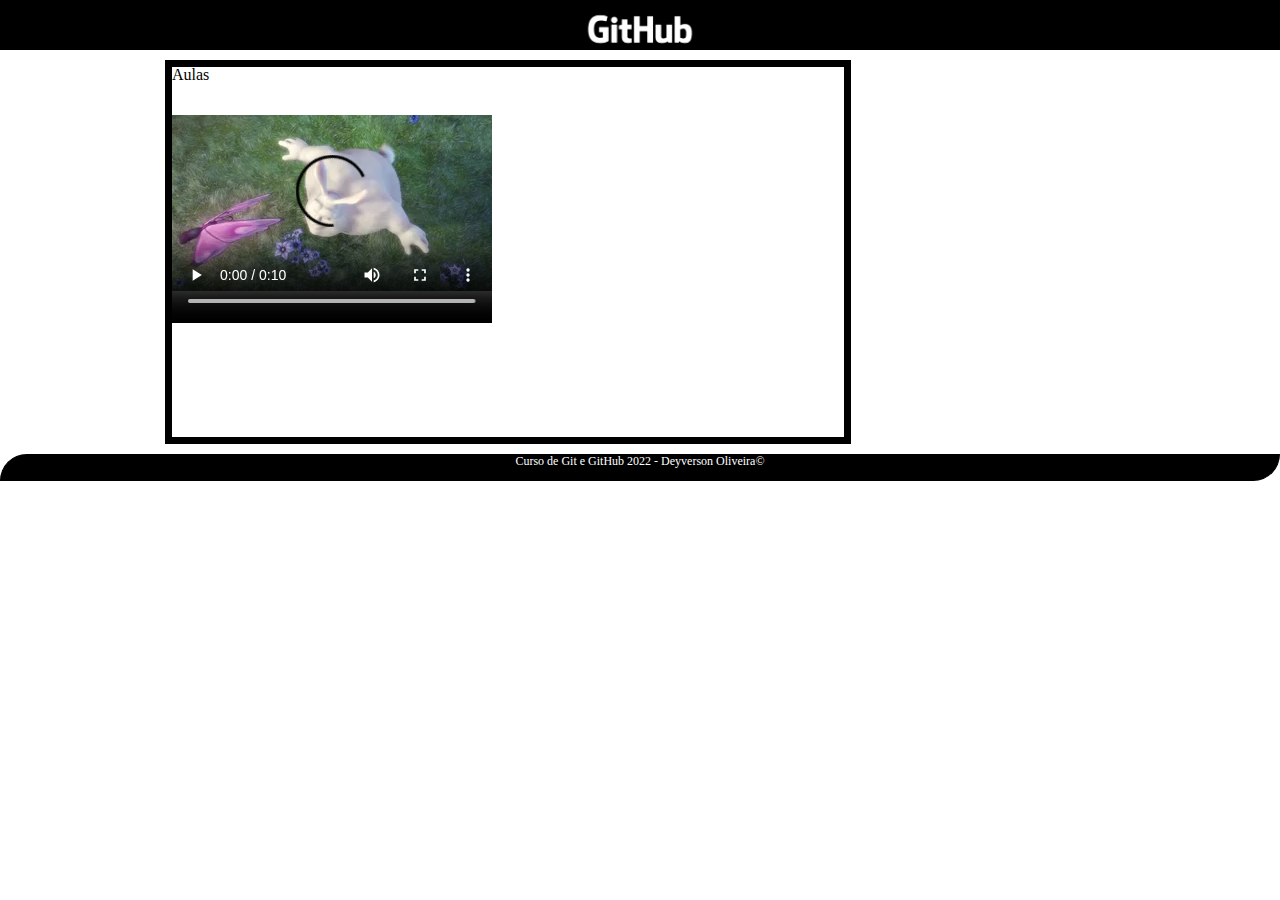
<file: aulas.html>
<!DOCTYPE html>
<html lang="pt-br">

<head>
    <meta charset="UTF-8">
    <meta http-equiv="X-UA-Compatible" content="IE=edge">
    <meta name="viewport" content="width=device-width, initial-scale=1.0">
    <title>CursoGit-GitHub</title>
    <link rel="stylesheet" href="css/style.css">
    <link rel="stylesheet" href="css/reset.css">
</head>

<body>

    <header>
        <div id="logo">
            <img src="logos/GitHub_Logo_White.png" width="120">
        </div>

        
           
        
    </header>

    <main>

        
        <section id="area-principal">
            <h1>Aulas</h1>
            <video width="320" height="240" controls>
                <source src="videos/mov_bbb.mp4">
              </video>
          </section>
         
        </main>
        
        <footer>
              <p id="texto-rodape">Curso de Git e GitHub 2022 - Deyverson Oliveira&copy </p>
        </footer>
  
      
  </body>
  </html>
</file>
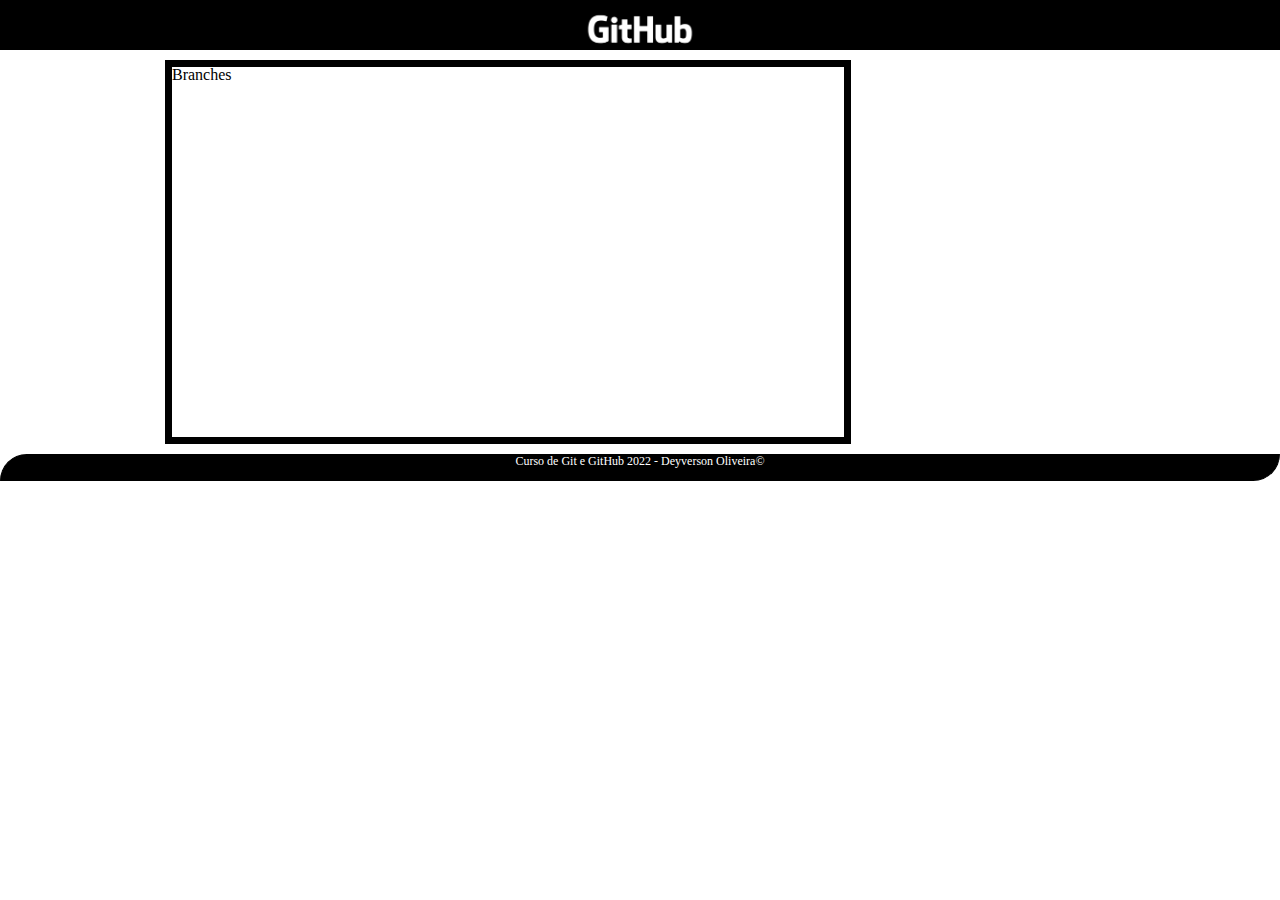
<file: branches.html>
<!DOCTYPE html>
<html lang="pt-br">

<head>
    <meta charset="UTF-8">
    <meta http-equiv="X-UA-Compatible" content="IE=edge">
    <meta name="viewport" content="width=device-width, initial-scale=1.0">
    <title>CursoGit-GitHub</title>
    <link rel="stylesheet" href="css/style.css">
    <link rel="stylesheet" href="css/reset.css">
</head>

<body>

    <header>
        <div id="logo">
            <img src="logos/GitHub_Logo_White.png" width="120">
        </div>

        
           
        
    </header>

    <main>

        
        <section id="area-principal">
            <h1>Branches</h1>
          </section>
         
        </main>
        
        <footer>
              <p id="texto-rodape">Curso de Git e GitHub 2022 - Deyverson Oliveira&copy </p>
        </footer>
  
      
  </body>
  </html>
</file>
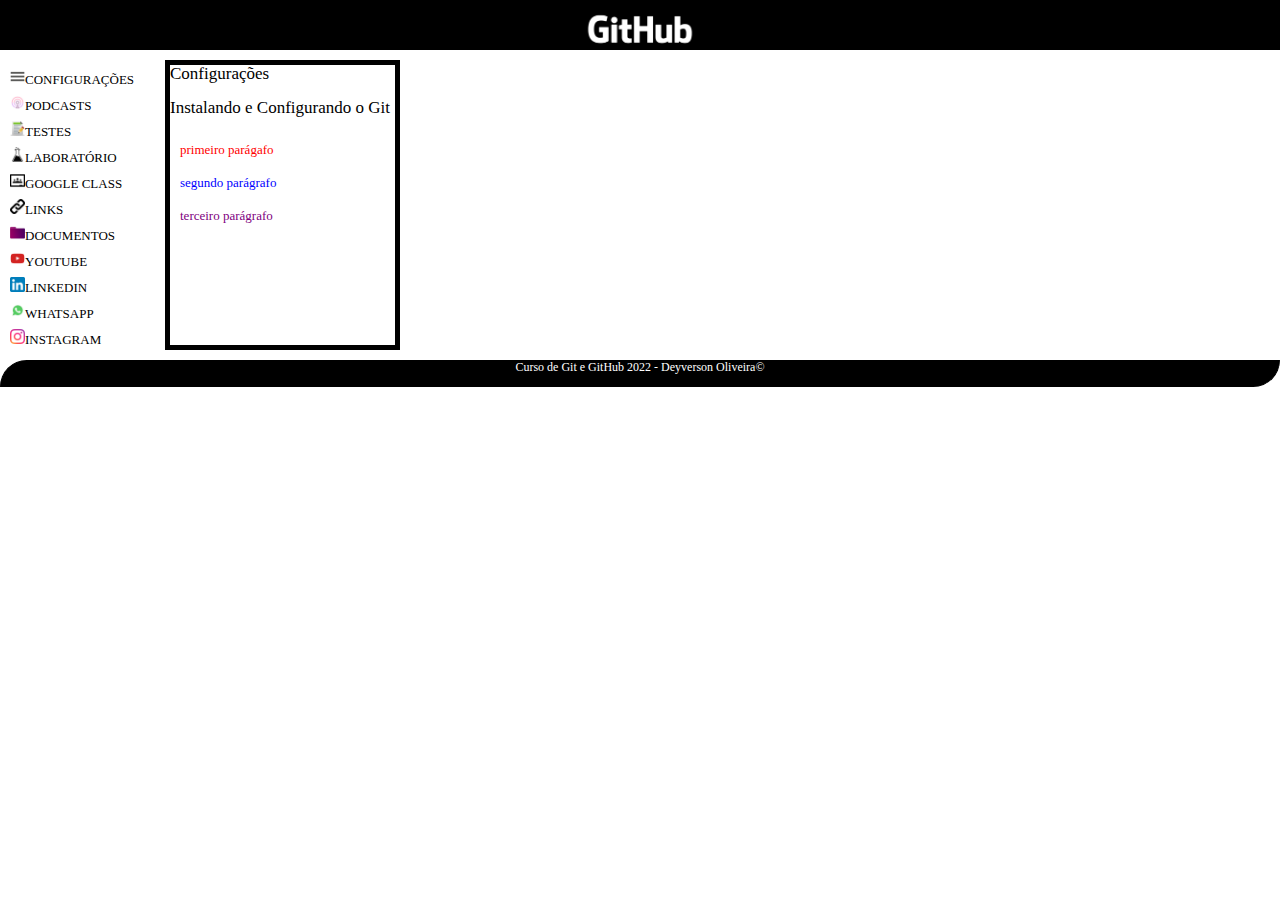
<file: configuracoes.html>
<!DOCTYPE html>
<html lang="pt-br">

<head>
    <meta charset="UTF-8">
    <meta http-equiv="X-UA-Compatible" content="IE=edge">
    <meta name="viewport" content="width=device-width, initial-scale=1.0">
    <title>CursoGit-GitHub</title>
    <link rel="stylesheet" href="css/style.css">
    <link rel="stylesheet" href="css/reset.css">
</head>

<body>

    <header>
        <div id="logo">
            <img src="logos/GitHub_Logo_White.png" width="120">
        </div>




    </header>

    <main>

        <section id="menu-lateral">
            <nav>
                <ul>

                <li><a href="configuracoes.html"><img src="logos/menu.png" width="15">Configurações</li>
               
                <li><a href="podcasts.html"><img src="logos/podcasts.png" width="15">Podcasts</li>
                <li><a href="testes.html"><img src="logos/tests.png" width="15">Testes</li>
                <li><a href="laboratorio.html"><img src="logos/lab.png" width="15">Laboratório</li>
                <li><a href="googlesala.html"><img src="logos/google_sala.png" width="15">Google Class</li>
                <li><a href="links.html"><img src="logos/links.png" width="15">Links</li>
                <li><a href="documentos.html"><img src="logos/documentos.png" width="15">Documentos</li>
                <li><a href="youtube.html"><img src="logos/youtube.png" width="15">YouTube</li>
                <li><a href="linkedin.html"><img src="logos/linkedin.png" width="15">Linkedin</li>
                <li><a href="whatsapp.html"><img src="logos/Whatsapp.png" width="15">Whatsapp</li>
                <li><a href="instagram.html"><img src="logos/Instagram.png" width="15">Instagram</li>
                
                </a>

            </ul>
            </nav>   
        </section>

        <section class="area-principal1">
            <h1>Configurações</h1>
<br>
            <h1>Instalando e Configurando o Git</h1>
            <br>
            <p class="vermelho" >primeiro parágafo</p>
            <p class="azul">segundo parágrafo</p>
            <p class="roxo">terceiro parágrafo</p>
        </section>

    </main>

    <footer>
        <p id="texto-rodape">Curso de Git e GitHub 2022 - Deyverson Oliveira&copy </p>
    </footer>


</body>

</html>
</file>
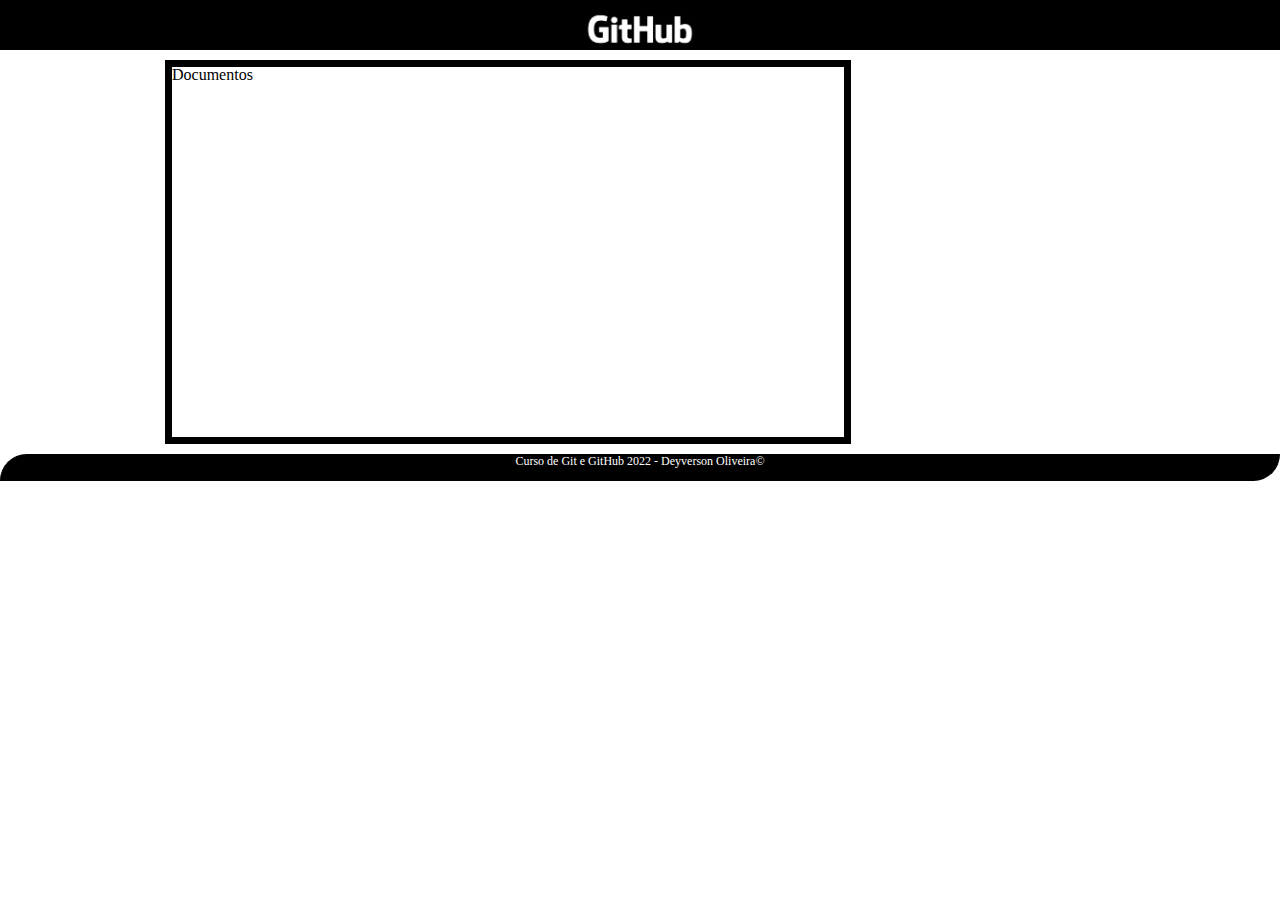
<file: documentos.html>
<!DOCTYPE html>
<html lang="pt-br">

<head>
    <meta charset="UTF-8">
    <meta http-equiv="X-UA-Compatible" content="IE=edge">
    <meta name="viewport" content="width=device-width, initial-scale=1.0">
    <title>CursoGit-GitHub</title>
    <link rel="stylesheet" href="css/style.css">
    <link rel="stylesheet" href="css/reset.css">
</head>

<body>

    <header>
        <div id="logo">
            <img src="logos/GitHub_Logo_White.png" width="120">
        </div>

        
           
        
    </header>

    <main>

        
        <section id="area-principal">
            <h1>Documentos</h1>
          </section>
         
        </main>
        
        <footer>
              <p id="texto-rodape">Curso de Git e GitHub 2022 - Deyverson Oliveira&copy </p>
        </footer>
  
      
  </body>
  </html>
</file>
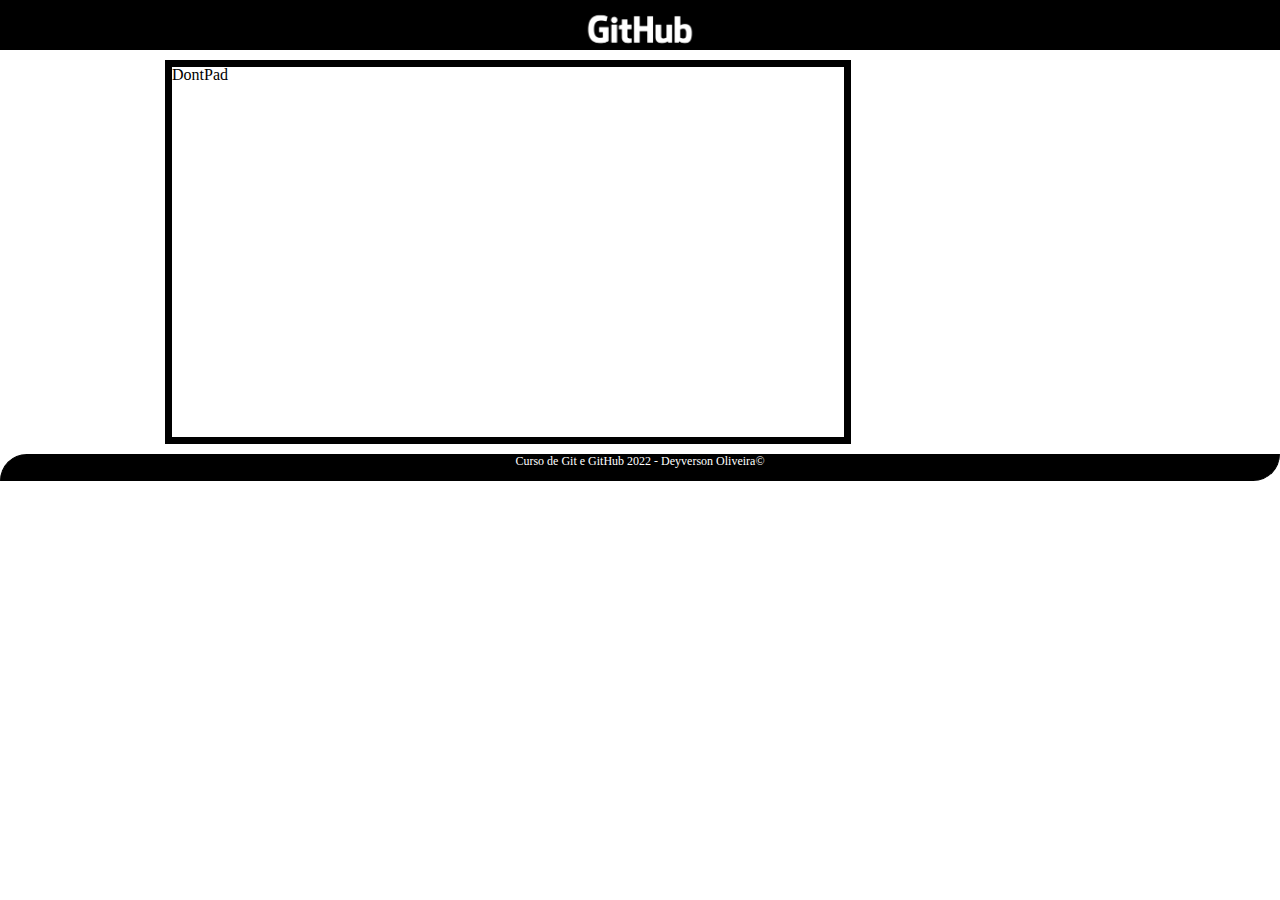
<file: dontpad.html>
<!DOCTYPE html>
<html lang="pt-br">

<head>
    <meta charset="UTF-8">
    <meta http-equiv="X-UA-Compatible" content="IE=edge">
    <meta name="viewport" content="width=device-width, initial-scale=1.0">
    <title>CursoGit-GitHub</title>
    <link rel="stylesheet" href="css/style.css">
    <link rel="stylesheet" href="css/reset.css">
</head>

<body>

    <header>
        <div id="logo">
            <img src="logos/GitHub_Logo_White.png" width="120">
        </div>

        
           
        
    </header>

    <main>

        
        <section id="area-principal">
            <h1>DontPad</h1>
          </section>
         
        </main>
        
        <footer>
              <p id="texto-rodape">Curso de Git e GitHub 2022 - Deyverson Oliveira&copy </p>
        </footer>
  
      
  </body>
  </html>
</file>
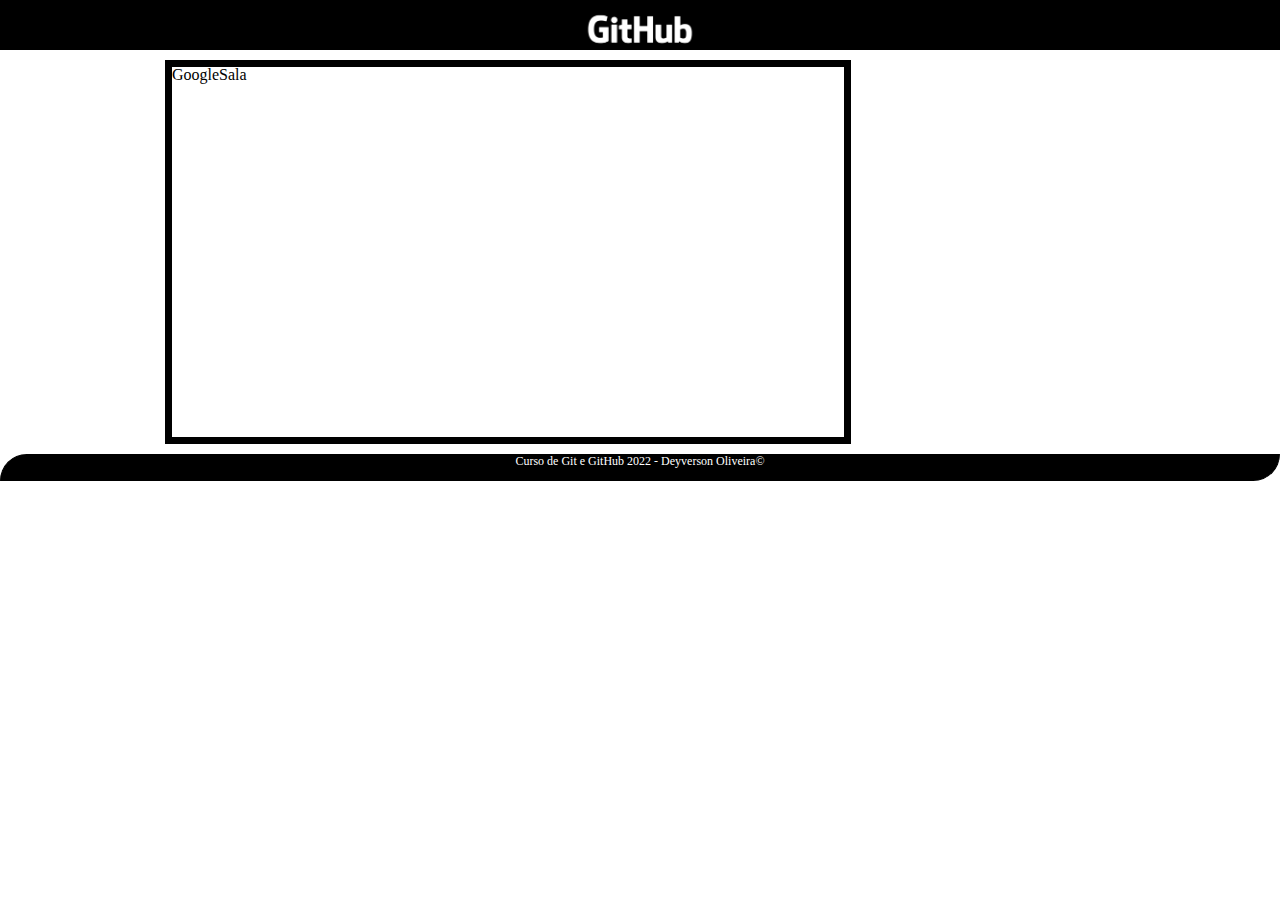
<file: googlesala.html>
<!DOCTYPE html>
<html lang="pt-br">

<head>
    <meta charset="UTF-8">
    <meta http-equiv="X-UA-Compatible" content="IE=edge">
    <meta name="viewport" content="width=device-width, initial-scale=1.0">
    <title>CursoGit-GitHub</title>
    <link rel="stylesheet" href="css/style.css">
    <link rel="stylesheet" href="css/reset.css">
</head>

<body>

    <header>
        <div id="logo">
            <img src="logos/GitHub_Logo_White.png" width="120">
        </div>

        
           
        
    </header>

    <main>

        
        <section id="area-principal">
            <h1>GoogleSala</h1>
          </section>
         
        </main>
        
        <footer>
              <p id="texto-rodape">Curso de Git e GitHub 2022 - Deyverson Oliveira&copy </p>
        </footer>
  
      
  </body>
  </html>
</file>
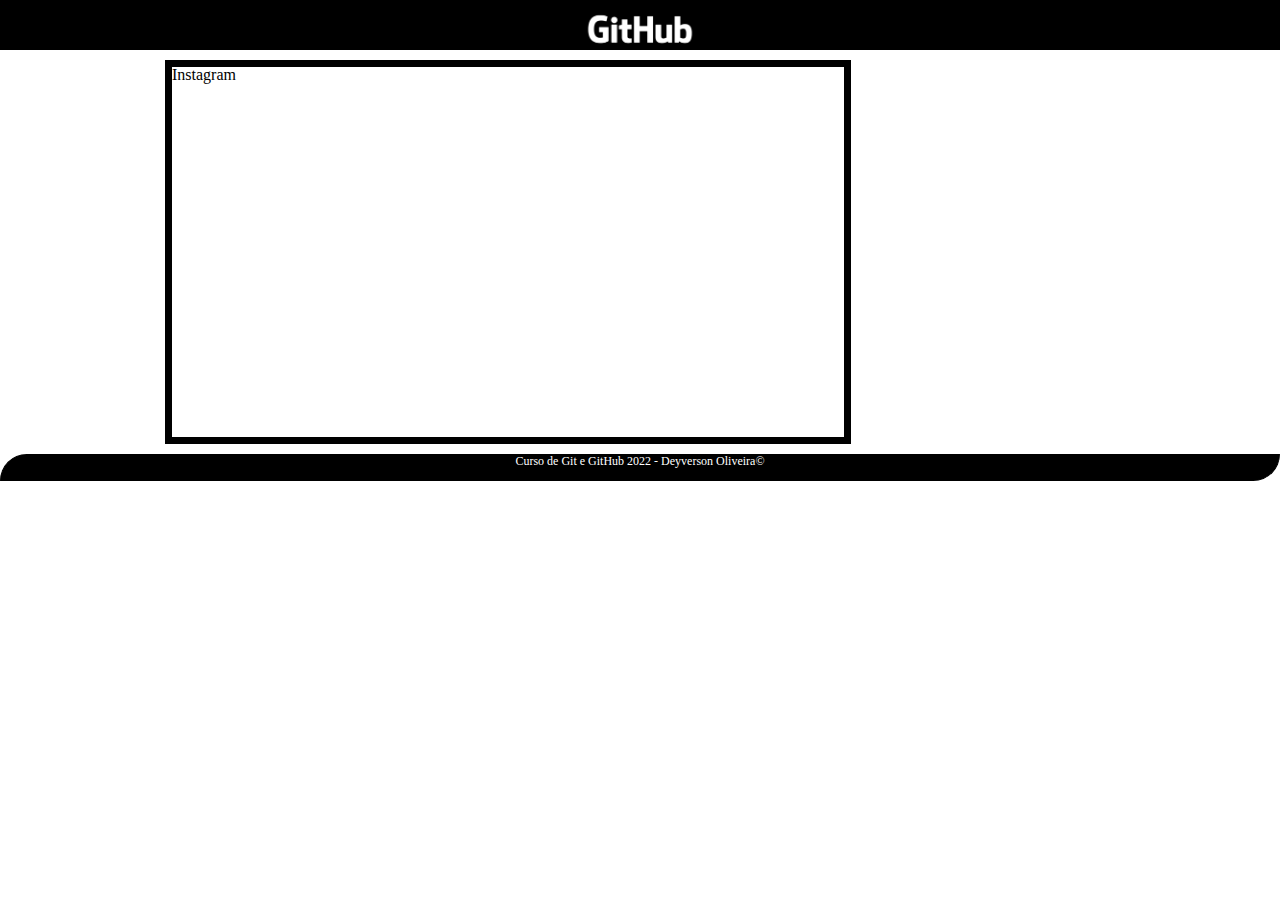
<file: instagram.html>
<!DOCTYPE html>
<html lang="pt-br">

<head>
    <meta charset="UTF-8">
    <meta http-equiv="X-UA-Compatible" content="IE=edge">
    <meta name="viewport" content="width=device-width, initial-scale=1.0">
    <title>CursoGit-GitHub</title>
    <link rel="stylesheet" href="css/style.css">
    <link rel="stylesheet" href="css/reset.css">
</head>

<body>

    <header>
        <div id="logo">
            <img src="logos/GitHub_Logo_White.png" width="120">
        </div>

        
           
        
    </header>

    <main>

        
        <section id="area-principal">
            <h1>Instagram</h1>
          </section>
         
        </main>
        
        <footer>
              <p id="texto-rodape">Curso de Git e GitHub 2022 - Deyverson Oliveira&copy </p>
        </footer>
  
      
  </body>
  </html>
</file>
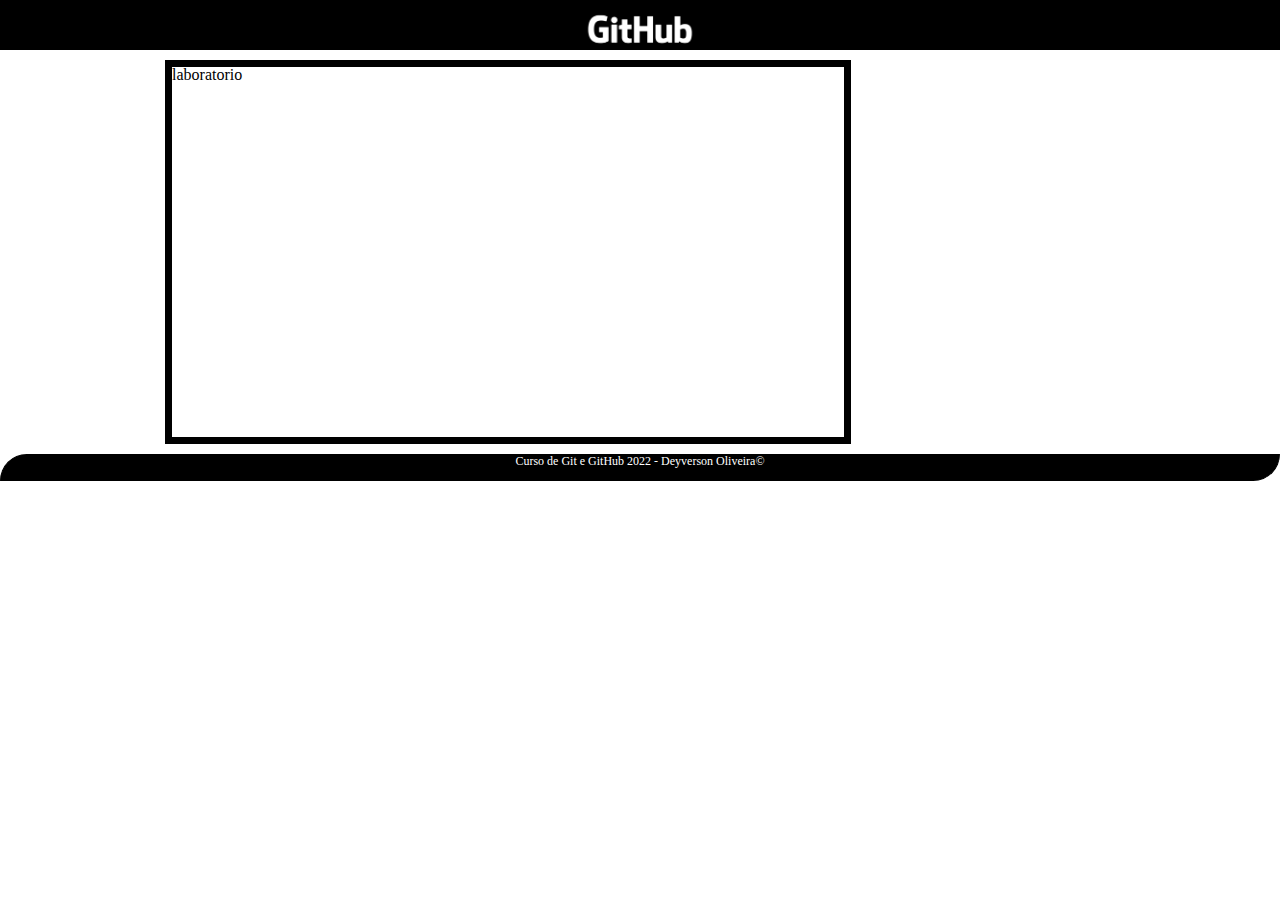
<file: laboratorio.html>
<!DOCTYPE html>
<html lang="pt-br">

<head>
    <meta charset="UTF-8">
    <meta http-equiv="X-UA-Compatible" content="IE=edge">
    <meta name="viewport" content="width=device-width, initial-scale=1.0">
    <title>CursoGit-GitHub</title>
    <link rel="stylesheet" href="css/style.css">
    <link rel="stylesheet" href="css/reset.css">
</head>

<body>

    <header>
        <div id="logo">
            <img src="logos/GitHub_Logo_White.png" width="120">
        </div>

        
           
        
    </header>

    <main>

        
        <section id="area-principal">
            <h1>laboratorio</h1>
          </section>
         
        </main>
        
        <footer>
              <p id="texto-rodape">Curso de Git e GitHub 2022 - Deyverson Oliveira&copy </p>
        </footer>
  
      
  </body>
  </html>
</file>
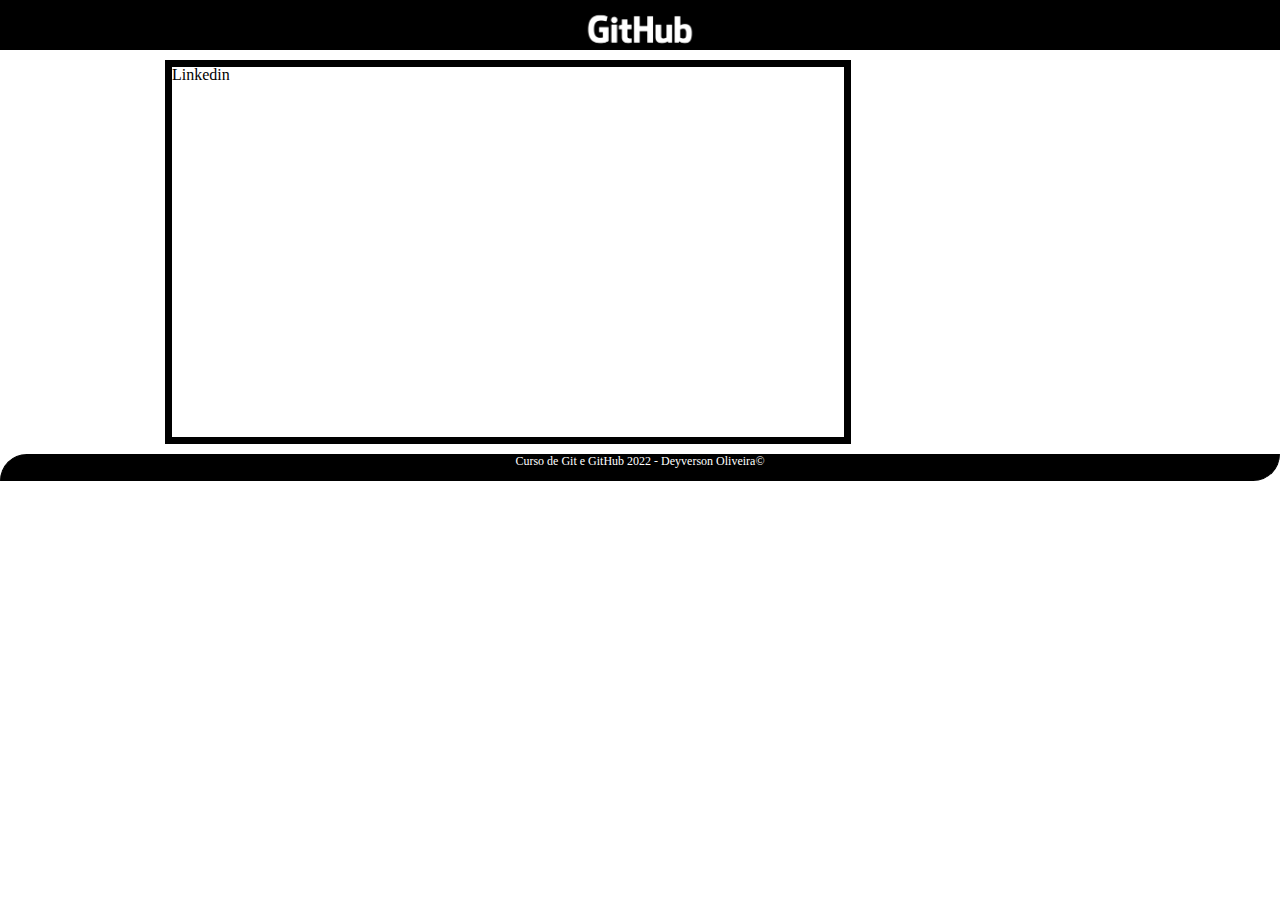
<file: linkedin.html>
<!DOCTYPE html>
<html lang="pt-br">

<head>
    <meta charset="UTF-8">
    <meta http-equiv="X-UA-Compatible" content="IE=edge">
    <meta name="viewport" content="width=device-width, initial-scale=1.0">
    <title>CursoGit-GitHub</title>
    <link rel="stylesheet" href="css/style.css">
    <link rel="stylesheet" href="css/reset.css">
</head>

<body>

    <header>
        <div id="logo">
            <img src="logos/GitHub_Logo_White.png" width="120">
        </div>

        
           
        
    </header>

    <main>

        
        <section id="area-principal">
            <h1>Linkedin</h1>
          </section>
         
        </main>
        
        <footer>
              <p id="texto-rodape">Curso de Git e GitHub 2022 - Deyverson Oliveira&copy </p>
        </footer>
  
      
  </body>
  </html>
</file>
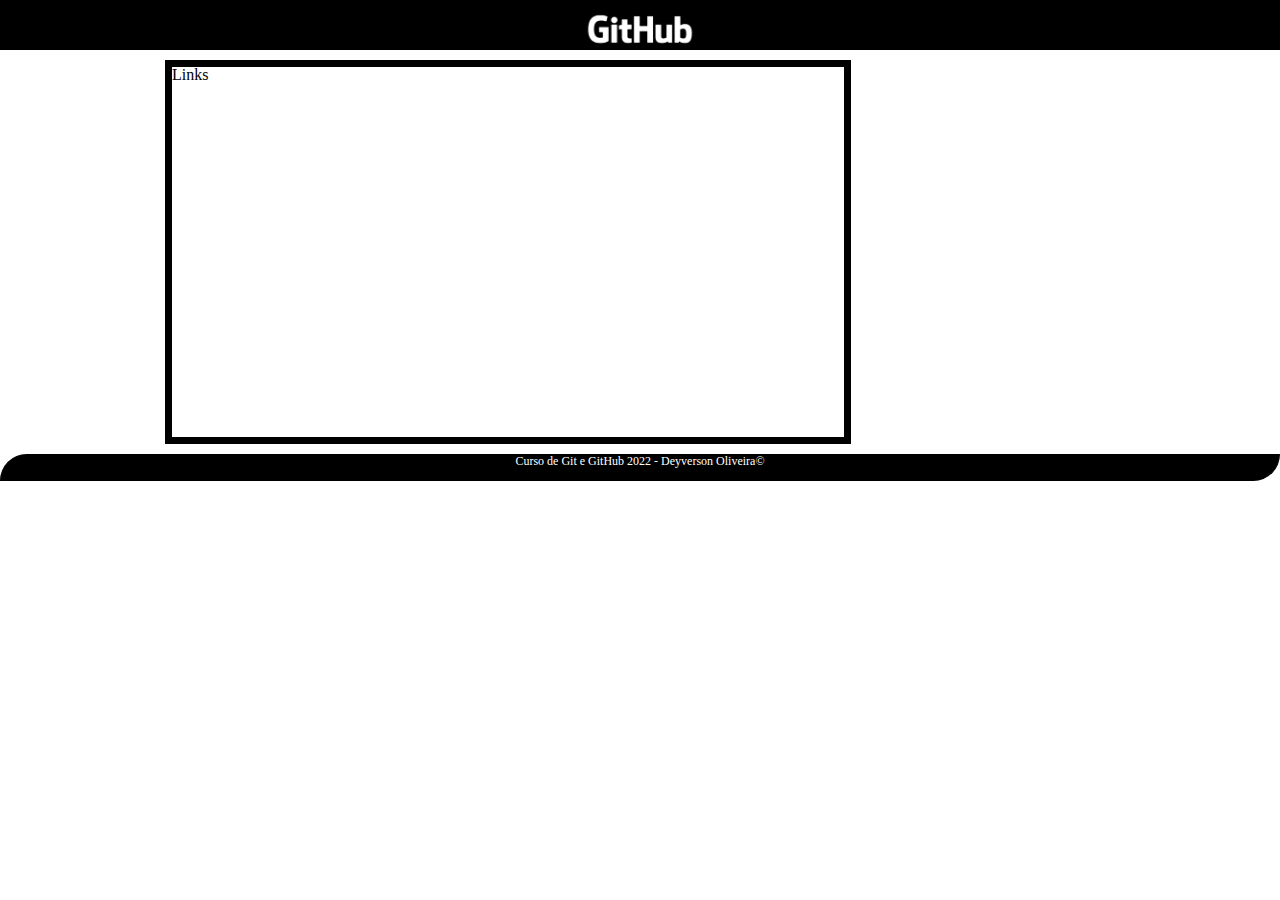
<file: links.html>
<!DOCTYPE html>
<html lang="pt-br">

<head>
    <meta charset="UTF-8">
    <meta http-equiv="X-UA-Compatible" content="IE=edge">
    <meta name="viewport" content="width=device-width, initial-scale=1.0">
    <title>CursoGit-GitHub</title>
    <link rel="stylesheet" href="css/style.css">
    <link rel="stylesheet" href="css/reset.css">
</head>

<body>

    <header>
        <div id="logo">
            <img src="logos/GitHub_Logo_White.png" width="120">
        </div>

        
           
        
    </header>

    <main>

        
        <section id="area-principal">
            <h1>Links</h1>
          </section>
         
        </main>
        
        <footer>
              <p id="texto-rodape">Curso de Git e GitHub 2022 - Deyverson Oliveira&copy </p>
        </footer>
  
      
  </body>
  </html>
</file>
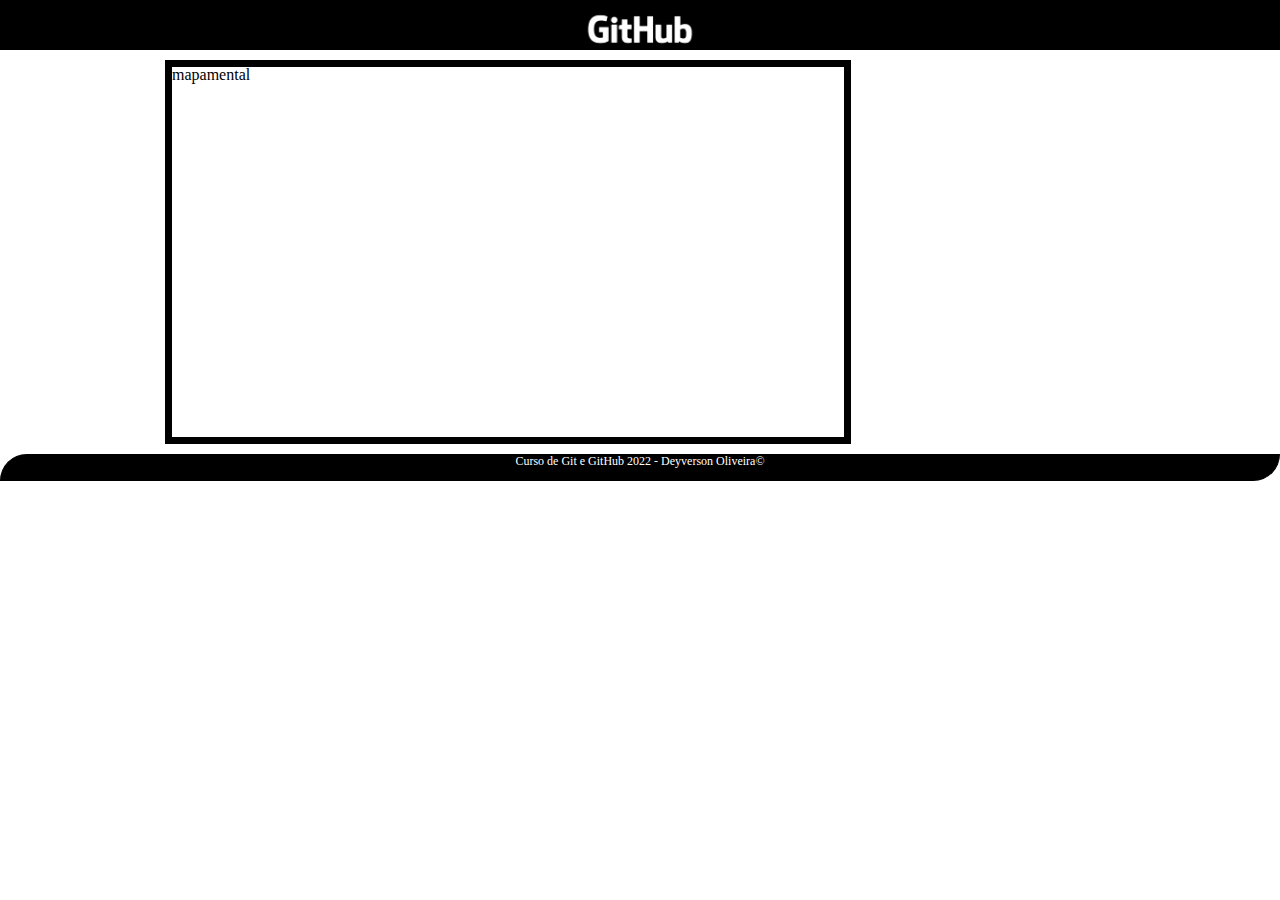
<file: mapamental.html>
<!DOCTYPE html>
<html lang="pt-br">

<head>
    <meta charset="UTF-8">
    <meta http-equiv="X-UA-Compatible" content="IE=edge">
    <meta name="viewport" content="width=device-width, initial-scale=1.0">
    <title>CursoGit-GitHub</title>
    <link rel="stylesheet" href="css/style.css">
    <link rel="stylesheet" href="css/reset.css">
</head>

<body>

    <header>
        <div id="logo">
            <img src="logos/GitHub_Logo_White.png" width="120">
        </div>

        
           
        
    </header>

    <main>

        
        <section id="area-principal">
            <h1>mapamental</h1>
          </section>
         
        </main>
        
        <footer>
              <p id="texto-rodape">Curso de Git e GitHub 2022 - Deyverson Oliveira&copy </p>
        </footer>
  
      
  </body>
  </html>
</file>
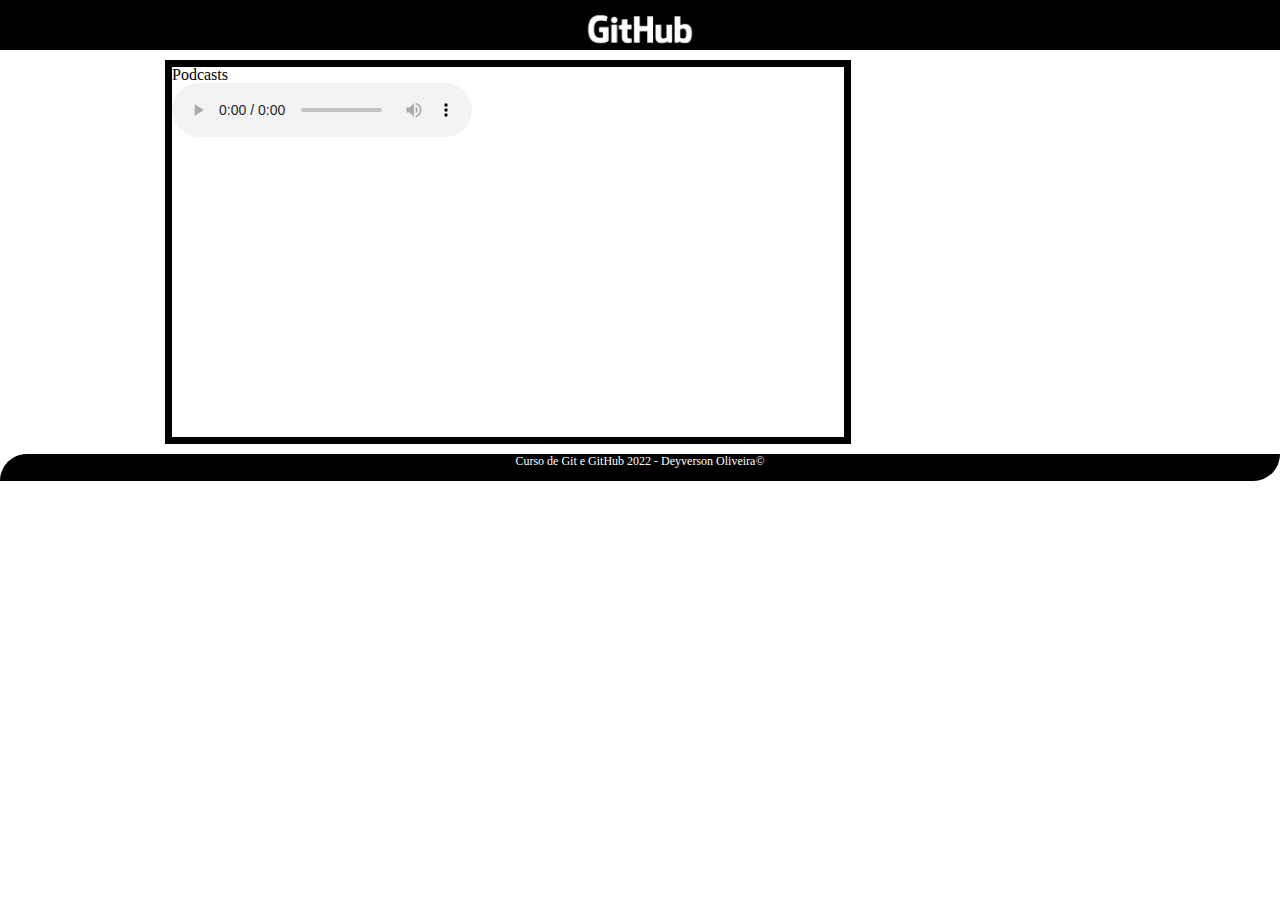
<file: podcasts.html>
<!DOCTYPE html>
<html lang="pt-br">

<head>
    <meta charset="UTF-8">
    <meta http-equiv="X-UA-Compatible" content="IE=edge">
    <meta name="viewport" content="width=device-width, initial-scale=1.0">
    <title>CursoGit-GitHub</title>
    <link rel="stylesheet" href="css/style.css">
    <link rel="stylesheet" href="css/reset.css">
</head>

<body>

    <header>
        <div id="logo">
            <img src="logos/GitHub_Logo_White.png" width="120">
        </div>

        
           
        
    </header>

    <main>

        
        <section id="area-principal">
            <h1>Podcasts</h1>
            <audio controls>
                <source src="audios/horse.ogg" type="audios">
               
              
              </audio>
          </section>
         
        </main>
        
        <footer>
              <p id="texto-rodape">Curso de Git e GitHub 2022 - Deyverson Oliveira&copy </p>
        </footer>
  
      
  </body>
  </html>
</file>
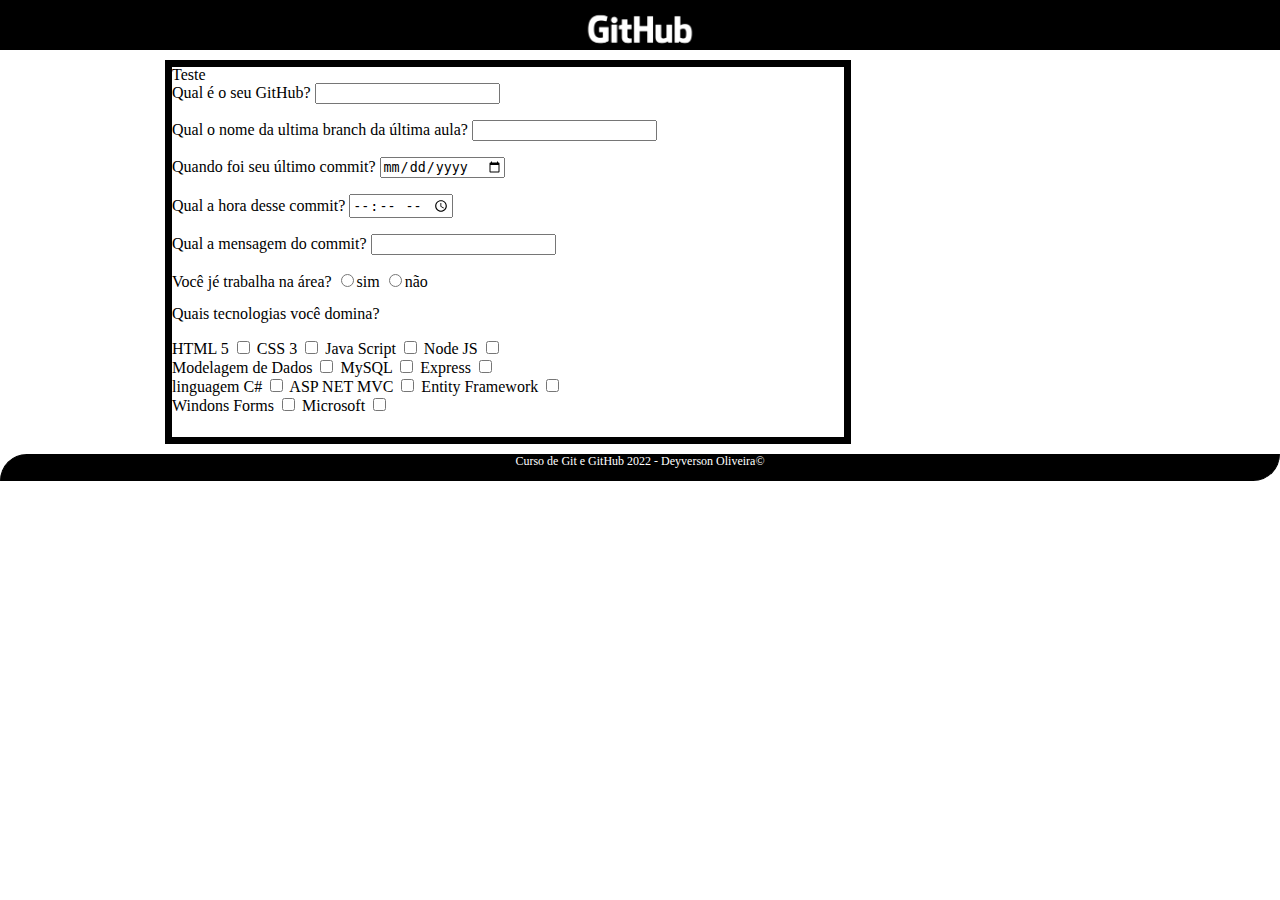
<file: testes.html>
<!DOCTYPE html>
<html lang="pt-br">

<head>
    <meta charset="UTF-8">
    <meta http-equiv="X-UA-Compatible" content="IE=edge">
    <meta name="viewport" content="width=device-width, initial-scale=1.0">
    <title>CursoGit-GitHub</title>
    <link rel="stylesheet" href="css/style.css">
    <link rel="stylesheet" href="css/reset.css">
</head>

<body>

    <header>
        <div id="logo">
            <img src="logos/GitHub_Logo_White.png" width="120">
        </div>

        
           
        
    </header>

    <main>

        
        <section id="area-principal">
            <h1>Teste</h1>
<form method="post" action="correcao.html">
Qual é o seu GitHub?
 <input type="text">
 <br>
 <br>
 Qual o nome da ultima branch da última aula? 
 <input type="text">
 <br>
 <br>
 Quando foi seu último commit? 
 <input type="date">
 <br>
 <br>
 Qual a hora desse commit?
 <input type="time">
<br>
<br>
Qual a mensagem do commit? 
<input type="text">
<br>
<br>
Você jé trabalha na área? 
<input type="radio">sim 
<input type="radio">não
<br>
<br>
Quais tecnologias você domina?
<br>
<br>
HTML 5 <input type="checkbox">

CSS 3 <input type="checkbox">
Java Script <input type="checkbox">
Node JS <input type="checkbox">
<br>
Modelagem de Dados <input type="checkbox">
MySQL <input type="checkbox">
Express <input type="checkbox">
<br>
linguagem C# <input type="checkbox">
ASP NET MVC <input type="checkbox">
Entity Framework <input type="checkbox">
<br> Windons Forms <input type="checkbox"> 
Microsoft <input type="checkbox">

</form>

          </section>
         
        </main>
        
        <footer>
              <p id="texto-rodape">Curso de Git e GitHub 2022 - Deyverson Oliveira&copy </p>
        </footer>
  
      
  </body>
  </html>
</file>
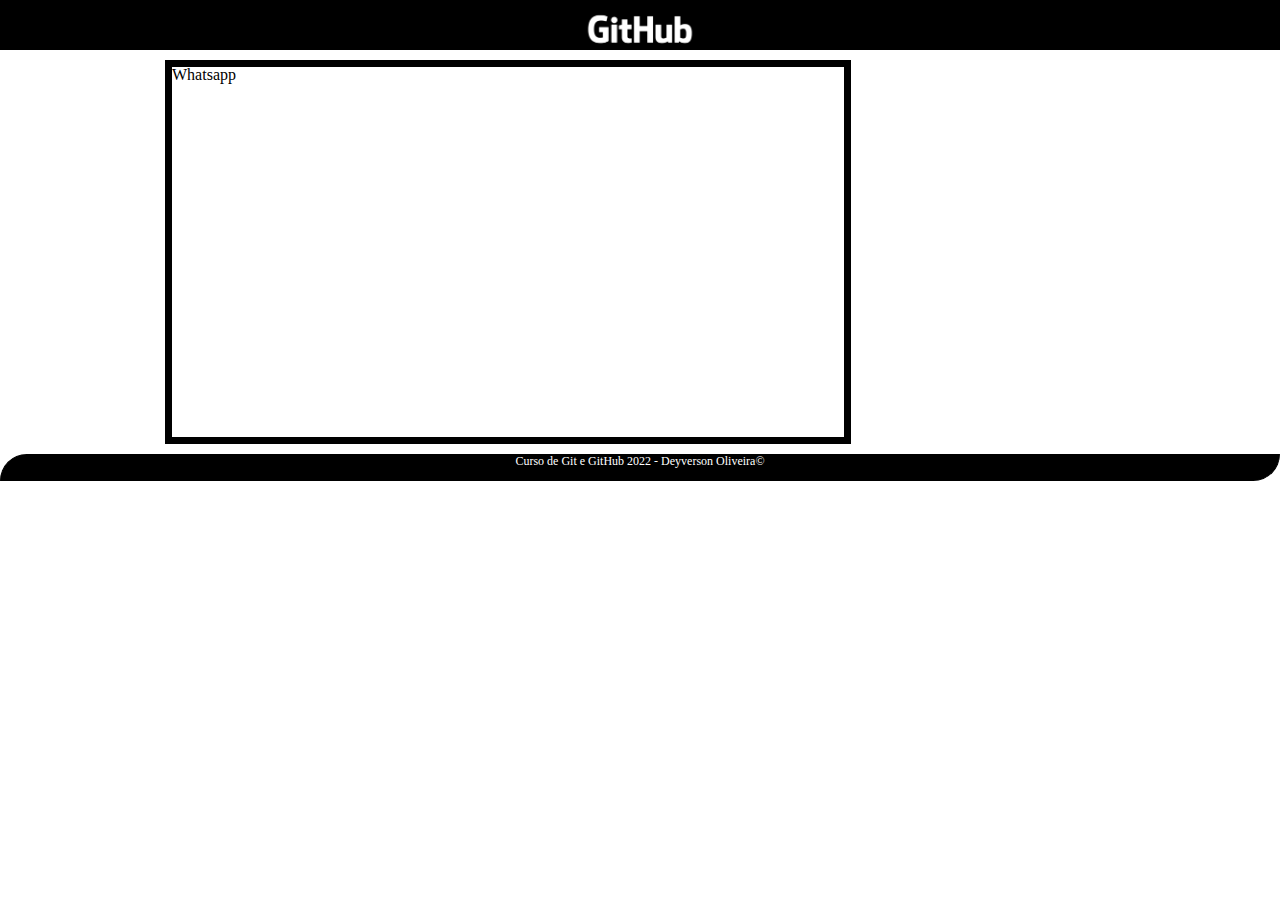
<file: whatsapp.html>
<!DOCTYPE html>
<html lang="pt-br">

<head>
    <meta charset="UTF-8">
    <meta http-equiv="X-UA-Compatible" content="IE=edge">
    <meta name="viewport" content="width=device-width, initial-scale=1.0">
    <title>CursoGit-GitHub</title>
    <link rel="stylesheet" href="css/style.css">
    <link rel="stylesheet" href="css/reset.css">
</head>

<body>

    <header>
        <div id="logo">
            <img src="logos/GitHub_Logo_White.png" width="120">
        </div>

        
           
        
    </header>

    <main>

        
        <section id="area-principal">
            <h1>Whatsapp</h1>
          </section>
         
        </main>
        
        <footer>
              <p id="texto-rodape">Curso de Git e GitHub 2022 - Deyverson Oliveira&copy </p>
        </footer>
  
      
  </body>
  </html>
</file>
<file: css/style.css>
header {
    width: 100%;
    height: 50px;
    background-color: black;
}

hr {
    color: #000000;

}

main {
    margin-top: 10px;
}

header #logo {
    text-align: center;
    padding-top: 5px;
}

/*pai*/
#menu-lateral {

    width: 159px;
    float: left;

}

/*filho*/
/*
nav{
   
  
}*/
/*neto*/

/*bisneto*/
nav ul li {
    text-transform: uppercase;
    list-style-type: none;
    padding-left: 10px;
}

/*tataraneto*/
nav ul li a {

    text-decoration: none;
    color: #000000;
}

nav ul li a:hover {

    text-decoration: none;
    color: #000000;
    font-weight: bold;
}

#menu-lateral nav ul li {
    padding-top: 9px;
    font-size: 13px;
}

#comandos {
    background-color: blueviolet;
}

#texto-rodape {
    margin-top: 10px;
    text-align: center;
    background: rgb(2, 0, 36);
    background-color: black;
    color: #ffffff;
    font-size: 12px;
    height: 25px;
    border-radius: 100px 1px;
    border: 1px solid #000000;
}

#area-principal {

    width: 672px;
    border: 7px solid rgb(0, 0, 0);
    height: 370px;
    margin-left: 165px;

}

footer {
    margin-top: 10px;
    

}

#draggable {
    width: 75px;
    height: 75px;
    color: #000000;
    border: 2px solid rgb(0, 0, 0);

}

.area-principal1 {
    font-size: 17px;
    font-family: 'Times New Roman', Times, serif;
    color: #000000;
    width: 225px;
    border: 5px solid rgb(0, 0, 0);
    height: 280px;
    margin-left: 165px;
    
}

.vermelho {
    color: red;
    position: relative;
    padding: 10px;
    font-size: 13px;
}

.azul {
    color: blue;
    position: relative;
    padding: 10px;
    font-size: 13px;
}

.roxo {
    color: purple;
    position: relative;
    padding: 10px;
    font-size: 13px;
}
</file>
